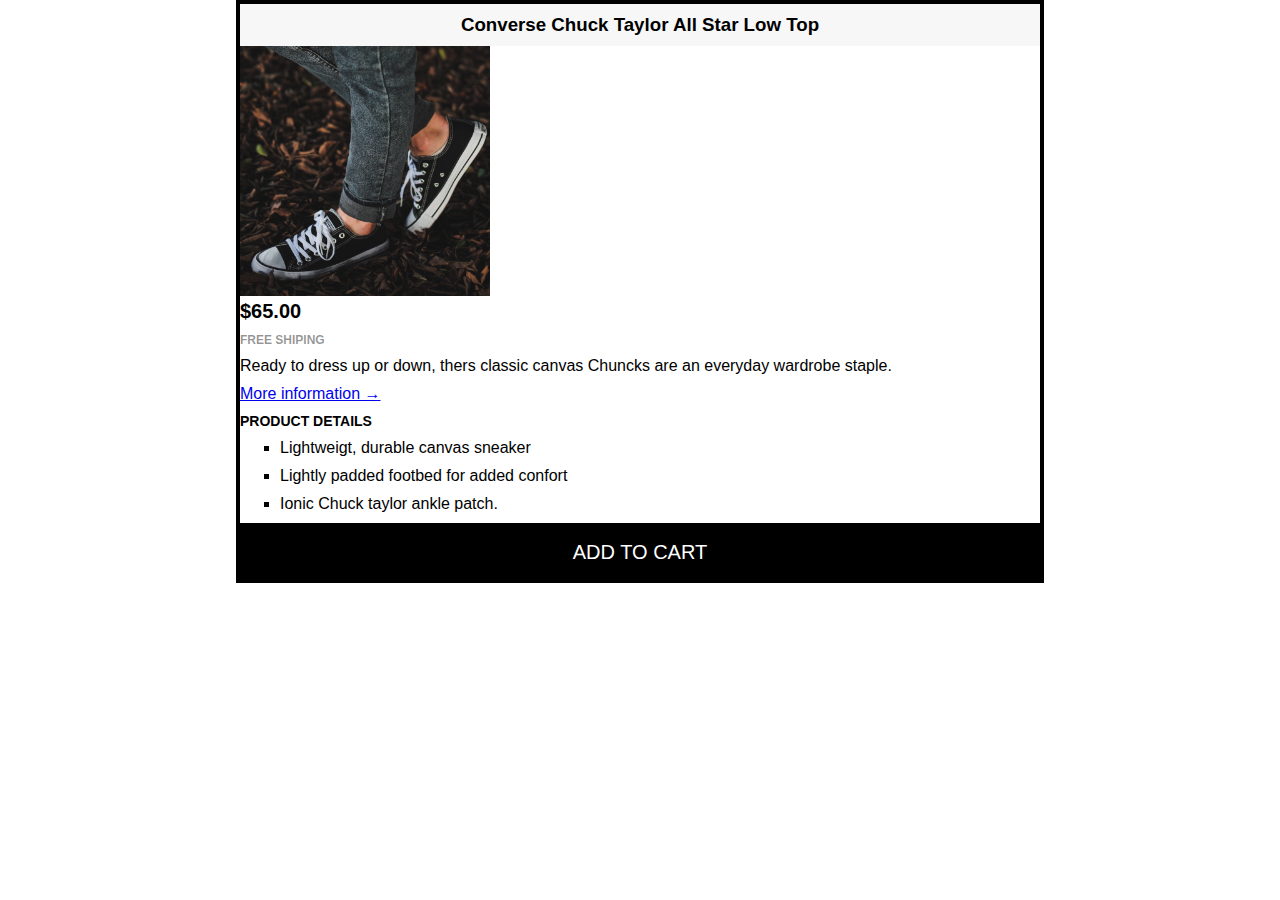
<file: index.html>
<!DOCTYPE html>
<html lang="en">
  <head>
    <meta charset="UTF-8" />
    <meta http-equiv="X-UA-Compatible" content="IE=edge" />
    <meta name="viewport" content="width=device-width, initial-scale=1.0" />
    <link rel="stylesheet" href="style.css" />
    <title>Challenge N°2</title>
  </head>
  <body>
    <div class="container">
      <article>
        <h3 class="article-title">Converse Chuck Taylor All Star Low Top</h3>
        <img
          src="img/challenges.jpg"
          width="250"
          height="250"
          alt="All Star Shoe"
        />
        <p class="price"><strong>$65.00</strong></p>
        <p class="shiping-method">Free Shiping</p>
        <p>
          Ready to dress up or down, thers classic canvas Chuncks are an
          everyday wardrobe staple.
        </p>
        <a class="more-info" href="#">More information &rarr; </a>
        <h4 class="title-details-product">Product details</h4>
        <ul>
          <li>Lightweigt, durable canvas sneaker</li>
          <li>Lightly padded footbed for added confort</li>
          <li>Ionic Chuck taylor ankle patch.</li>
        </ul>
        <button class="btn-add-to-cart">Add to cart</button>
      </article>
    </div>
  </body>
</html>
</file>
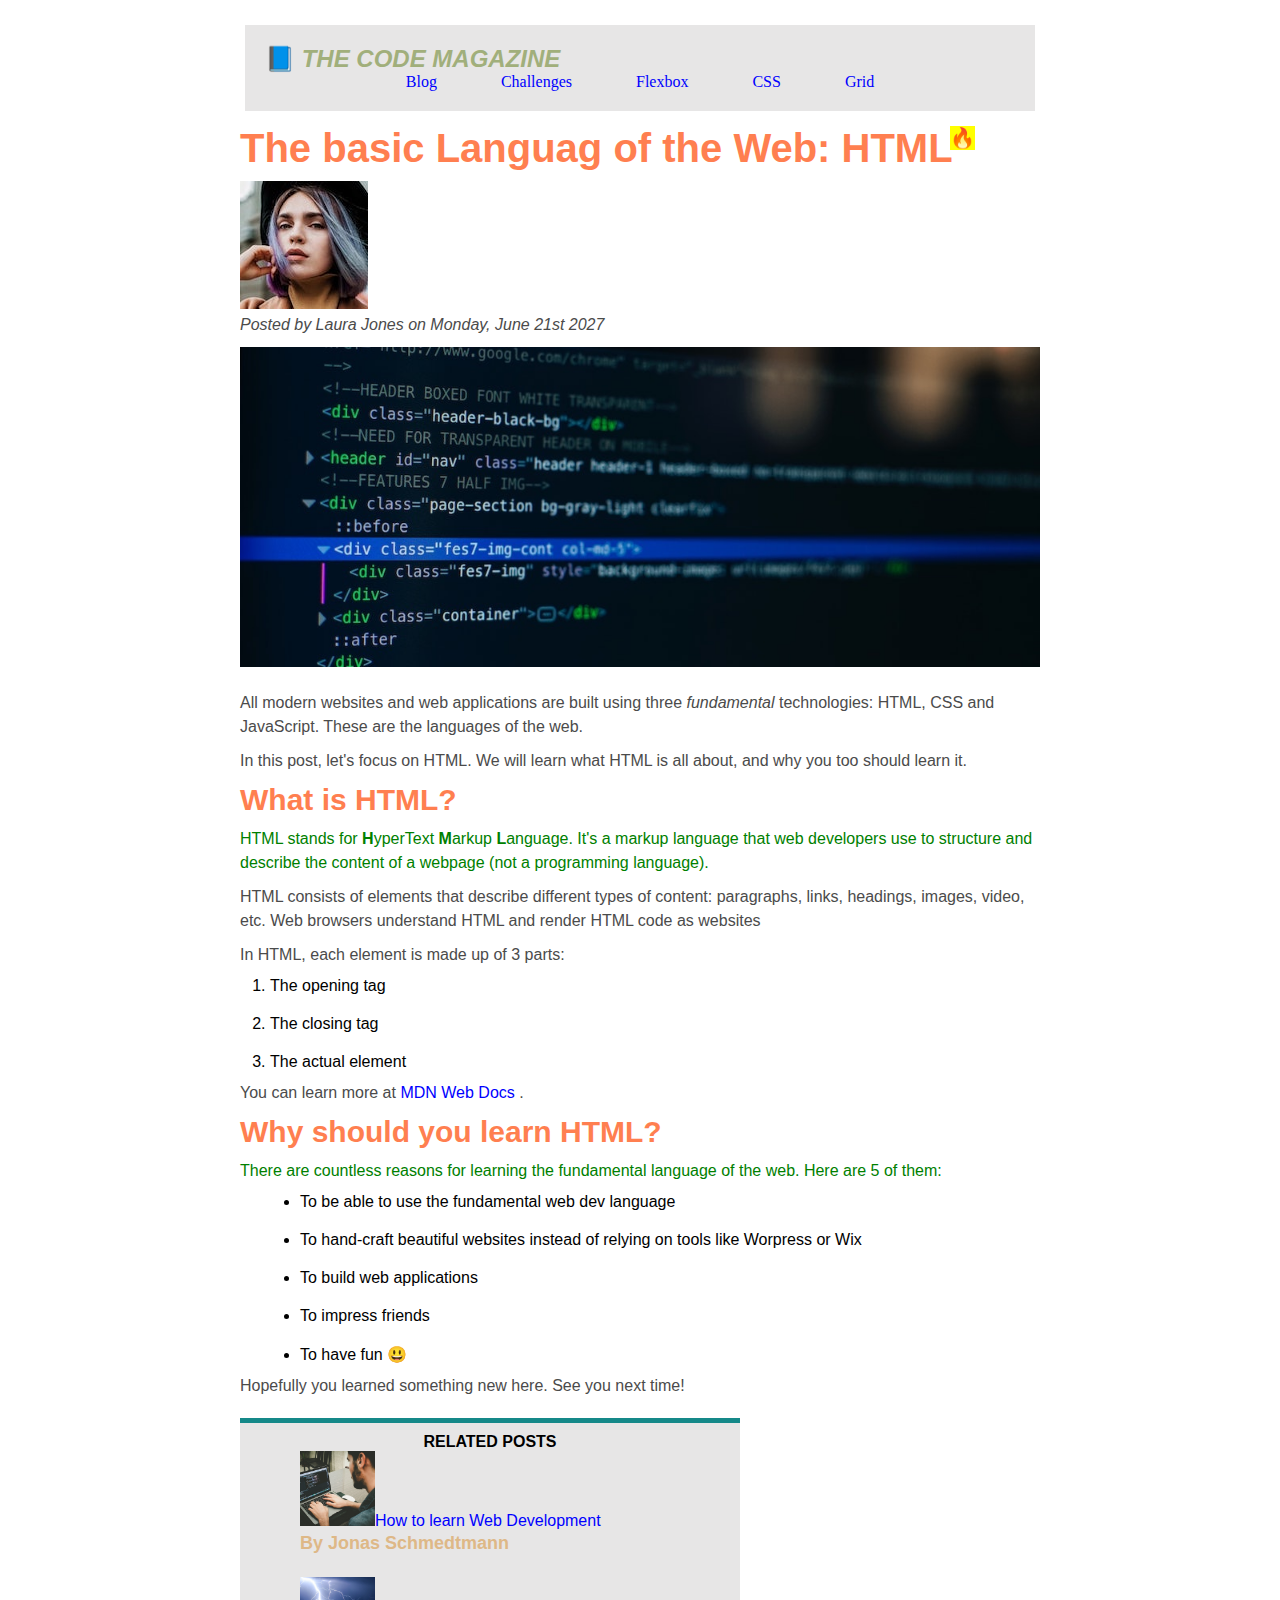
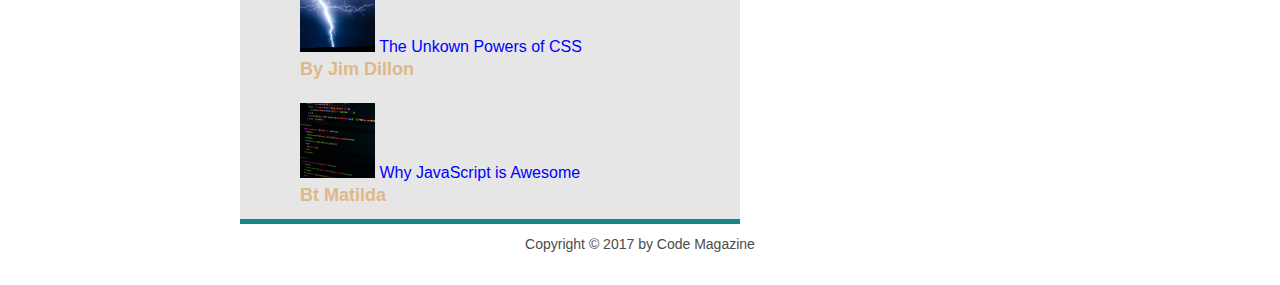
<file: 02-HTML-Fundamentals/index.html>
<!DOCTYPE html>
<html lang="en">
  <head>
    <meta charset="UTF-8" />
    <meta http-equiv="X-UA-Compatible" content="IE=edge" />
    <meta name="viewport" content="width=device-width, initial-scale=1.0" />
  <link rel="stylesheet" href="style.css">
    <title>The Basic Language of the Web: HTML</title>
  </head>
  <body><div class="container">

      <header class="main-header">
        <h1 id="principal-header"><span class="book">📘</span> The Code Magazine</h1>
        <nav>
          <a href="#">Blog</a>
          <a href="#">Challenges</a>
          <a href="#">Flexbox</a>
          <a href="#">CSS</a>
          <a href="#">Grid</a>
        </nav>
      </header>
      <article>
        <header class="article-header">
          <h2>The basic Languag of the Web: HTML</h2>
          <img src="img/laura-jones.jpg" alt="Laura Jones" width="128" height="128"  />
          <p>Posted by <string> Laura Jones </string> on Monday, June 21st 2027</p>
          <img src="img/post-img.jpg" class="image-post" alt="post image" width="500" height="500"/>
        </header>
        <p>
          All modern websites and web applications are built using three
          <em>fundamental</em> technologies: HTML, CSS and JavaScript. These are the
          languages of the web.
        </p>
        <p>
          In this post, let's focus on HTML. We will learn what HTML is all about,
          and why you too should learn it.
        </p>
        <h3>What is HTML?</h3>
        <p>
          HTML stands for <strong>H</strong>yperText <strong>M</strong>arkup <strong>L</strong>anguage. It's a markup language that
          web developers use to structure and describe the content of a webpage
          (not a programming language).
        </p>
        <p>
          HTML consists of elements that describe different types of content:
          paragraphs, links, headings, images, video, etc. Web browsers understand
          HTML and render HTML code as websites
        </p>
        <p>In HTML, each element is made up of 3 parts:</p>
        <ol>
          <li>The opening tag</li>
          <li>The closing tag</li>
          <li>The actual element</li>
        </ol>
        <p>You can learn more at <a href="https://www.google.com" target="_blank">MDN Web Docs</a> .</p>
        <h3>Why should you learn HTML?</h3>
        <p>
          There are countless reasons for learning the fundamental language of the
          web. Here are 5 of them:
        </p>
        <ul>
          <li>To be able to use the fundamental web dev language</li>
          <li>
            To hand-craft beautiful websites instead of relying on tools like
            Worpress or Wix
          </li>
          <li>To build web applications</li>
          <li>To impress friends</li>
          <li>To have fun 😃</li>
        </ul>
        <p>Hopefully you learned something new here. See you next time!</p>
      </article>
      <aside>
        <h4>Related posts</strong></h4>
        <ul class="related">
        <li>
          <img
            src="img/related-1.jpg"
            alt="related 1"
            width="75px"
            height="75px"
          /><a href="#">How to learn Web Development</a>
          <p class="related-author">By Jonas Schmedtmann</p>
        </li>
        <li>
          <img
            src="img/related-2.jpg"
            width="75px"
            height="75px"
            alt="related 2"
          />
          <a href="#">The Unkown Powers of CSS</a>
          <p class="related-author">By Jim Dillon</p>
        </li>
        <li>
          <img
            src="img/related-3.jpg"
            width="75px"
            height="75px"
            alt="related 3"
          />
          <a href="#">Why JavaScript is Awesome</a>
          <p class="related-author">Bt Matilda</p>
        </li>
      </ul>
      </aside>
      <footer id="footer"><p>Copyright &copy; 2017 by Code Magazine</p></footer>

  </div></body>
</html>
</file>
<file: style.css>
* {
  margin: 0;
  padding: 0;
}
.container {
  width: 800px;
  margin: 0 auto;
  border: 4px solid #000000;
  /* padding: 10px 10px 0px 10px; */
}
body {
  font-family: sans-serif;
}
p {
  margin-bottom: 10px;
}
ul {
  margin-left: 40px;
}
li {
  margin-bottom: 10px;
  list-style: square;
}
.title-details-product {
  margin-bottom: 10px;
  text-transform: uppercase;
  font-size: 14px;
}
.more-info {
  display: block;
  margin-bottom: 10px;
}

.article-title {
  background-color: #f7f7f7;
  padding: 10px 0;
  text-align: center;
}

.btn-add-to-cart {
  background-color: black;
  border: none;
  color: white;
  font-size: 20px;
  text-transform: uppercase;
  cursor: pointer;
  padding: 15px;
  width: 100%;
  border-top: 3px solid black;
  /* background-color: #000;
  border: none;
  color: #fff;
  font-size: 20px;
  text-transform: uppercase;
  cursor: pointer;
  padding: 15px;
  width: 100%;
  border-top: 4px solid black; */
}
.btn-add-to-cart:hover {
  color: #000;
  background-color: #fff;
}
.price {
  font-size: 20px;
  font-weight: bold;
}
.shiping-method {
  text-transform: uppercase;
  font-size: 12px;
  font-weight: bold;
  color: rgba(27, 27, 27, 0.467);
}
</file>
<file: 02-HTML-Fundamentals/style.css>
* {
  margin: 0;
  padding: 0;
}
body {
  padding: 20px;
}
article {
  margin-bottom: 20px;
}
.container {
  width: 800px;
  margin: 0 auto;
}
aside {
  background-color: #e7e6e6;
  width: 500px;
  border-top: 5px solid #158989;
  border-bottom: 5px solid #158989;
  padding-top: 10px;
  margin-bottom: 10px;
}

.main-header {
  background-color: #e7e6e6;
  padding: 20px;
  border: solid 5px white;
  margin-bottom: 10px;
  /* height: 180px; */
}
.article-header {
  margin-bottom: 20px;
}
ul,
li {
  margin-left: 30px;
}
h1,
h2,
h3,
h4,
li,
p {
  font-family: sans-serif;
}
h1,
h2,
h3 {
  color: #ff7f50;
  margin-bottom: 10px;
}
p {
  color: #4b4b4b;
  margin-bottom: 10px;
}
h1 {
  font-size: 24px;
  font-style: italic;
  text-transform: uppercase;
  color: #a1af7b;
}
h2 {
  position: relative;
  font-size: 40px;
}
h3 {
  font-size: 30px;
}
h4 {
  text-transform: uppercase;
  text-align: center;
}
li {
  size: 10px;
  margin-bottom: 20px;
}
li:last-child {
  margin-bottom: 10px;
}
p {
  line-height: 1.5;
}
/*  make the paragraphe in the footer more small*/

/* make the paragraph instead of header of article men italic */
article header p {
  font-style: italic;
}
.related {
  list-style-type: none;
}
#footer {
  font-size: 14px;
  text-align: center;
}
.related-author {
  color: burlywood;
  font-size: 18px;
  font-weight: bold;
}

#principal-header {
  margin: 0px;
}
#principal-header::first-letter {
  font-style: normal;
}
/* a {
  color: #ff0000;
} */
a:link {
  color: #0000ff;
  text-decoration: none;
}
a:visited {
  color: #008000;
  text-decoration: none;
}
a:hover {
  font-weight: bold;
  text-decoration: underline dotted #ff0000;
}
a:active {
  background-color: antiquewhite;
}
.image-post {
  width: 100%;
  height: auto;
}
nav {
  text-align: center;
}

nav a:link {
  /* background-color: coral; */
  margin: 30px;

  /* display: block;
  margin: 30px;
  padding: 10px; */
}
.book {
  font-weight: 100;
}
h3 + p {
  color: green;
}

h2::after {
  content: "🔥";
  font-size: 20px;
  background-color: yellow;
  color: #ff0000;
  position: absolute;
  top: 0;
  right: 65px;
}
</file>
